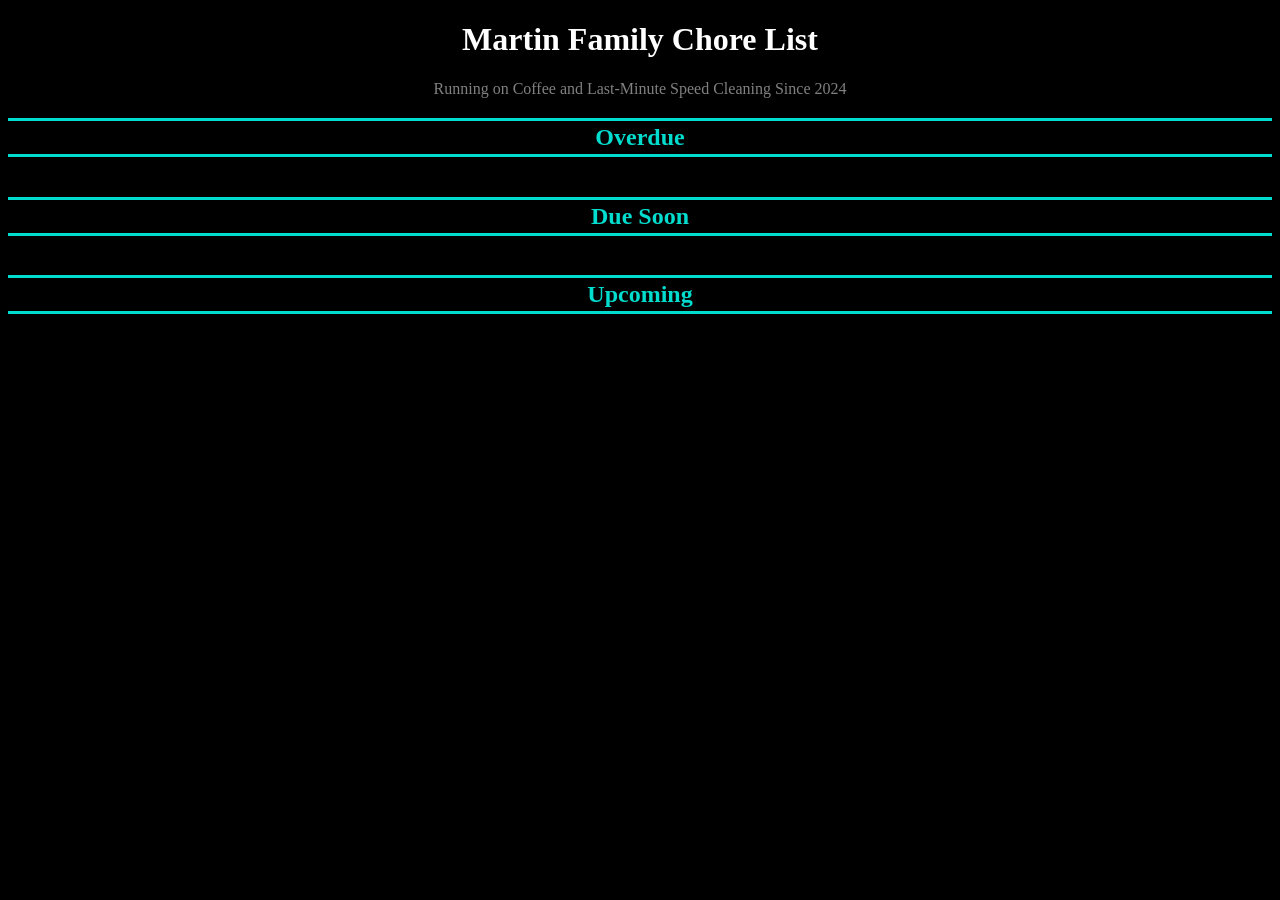
<file: layout.html>
<!DOCTYPE html>
<html lang="en">
<head>
    <meta charset="UTF-8">
    <meta name="viewport" content="width=device-width, initial-scale=1.0">
    <title>Martin Family Chore List</title>
    <link rel="stylesheet" href="style.css">
</head>
<body>
    <h1>Martin Family Chore List</h1>
    <p>Running on Coffee and Last-Minute Speed Cleaning Since 2024</p>
    <h2 id="overdueTitle">Overdue</h2>
    <div id="overdueContainer" class="taskContainer"></div>
    <h2 id="dueSoonTitle">Due Soon</h2>
    <div id="dueSoonContainer" class="taskContainer"></div>
    <h2 id="upcomingTitle">Upcoming</h2>
    <div id="upcomingContainer" class="taskContainer"></div>
    <script src="peopleRotations.js"></script>
    <script src="chores.js"></script>
    <script src="main.js"></script>
</body>
</html>
</file>
<file: style.css>
body {
    background-color: black;
}

h1 {
    color: white;
    text-align: center;
}

h2 {
    color: rgba(0, 255, 238, 0.862);
    text-align: center;
    border-top: 3px solid rgba(0, 255, 238, 0.862);
    border-bottom: 3px solid rgba(0, 255, 238, 0.862);
    padding: 3px
}

p {
    color: gray;
    text-align: center;
}

.taskCard {
    margin-bottom: 10px;
}

.taskRow {
    color: white;
    font-size: 18px;
    font-weight: bold;
    text-align: center;
}

.assignee, .dueDate, .lastCompleted {
    font-size: 14px;
    color: gray;
    text-align: center;
    font-style: italic;
    margin-left: 25px;
}

.taskContainer {
    display: grid;
    grid-template-columns: 1fr 1fr;
    gap: 15px;
}

.noTasks {
    grid-column: 1 / -1;
    color: white;
    font-size: 18px;
    text-align: center;
    font-weight: bold;
}

input[type="checkbox"] {
    width: 15px;
    height: 15px;
    cursor: pointer;
}

.header {
    display: grid;
    grid-template-columns: 50px 1fr 50px;
    align-items: center;
    position: relative;
    margin-bottom: 15px;
}

.header h1 {
    grid-column: 2;
    text-align: center;
    margin: 0;
}

#manageButton {
    background-color: #1e1e1e;
    color: white;
    border: 2px solid rgba(0,255,238,.862);
    border-radius: 8px;
    padding: 6px 10px;
    font-size: 18px;
    cursor: pointer;
}

#manageButton:hover {
    background-color: rgba(0,255,238,.15);
}

.hidden {
    display: none;
}

#manageMenu {
    position: absolute;
    top: 100%;
    right: 0;
    margin-top: 8px;
    background-color: #1e1e1e;
    border: 2px solid rgba(0,255,238,.862);
    border-radius: 8px;
    padding: 8px;
    display: none;
    flex-direction: column;
    gap: 6px;
    z-index: 1000;
}

#manageMenu.show {
    display: flex;
}

#manageMenu button {
    background: none;
    border: none;
    color: white;
    text-align: left;
    padding: 8px 12px;
    cursor: pointer;
}

#manageMenu button:hover {
    background-color: rgba(0,255,238,.15);
}

.taskToolbar {
    color: rgba(0, 255, 238, 0.862);
    border-top: 3px solid rgba(0, 255, 238, 0.862);
    border-bottom: 3px solid rgba(0, 255, 238, 0.862);
    padding: 10px;
    display: flex;
    justify-content: center;
    gap: 15px;
    margin-bottom: 15px;
}

.taskToolbar button, .taskActions button {
    background-color: #1e1e1e;
    color: white;
    border: 2px solid rgba(0,255,238,.862);
    border-radius: 8px;
    padding: 8px 14px;
    cursor: pointer;
}

.taskToolbar button:hover, .taskActions button:hover {
    background-color: rgba(0,255,238,.15);
}

.taskNameRow {
    color: white;
    font-size: 18px;
    font-weight: bold;
    text-align: center;
    cursor: pointer;
}

.taskDetails {
    color: gray;
    font-size: 14px;
    margin-top: 8px;
    text-align: center;
}

.taskArrow {
    display: inline-block;
    margin-right: 8px;
    font-size: 14px;
    color: rgba(0, 255, 238, 0.862);
}

.taskActions {
    display: flex;
    justify-content: center;
    gap: 10px;
    margin-top: 10px;
}

.taskForm {
    position: fixed;
    top: 50%;
    left: 50%;
    transform: translate(-50%, -50%);

    width: 90%;
    max-width: 600px;
    max-height: 85vh;
    overflow-y: auto;

    background-color: black;
    color: white;

    border: 3px solid rgba(0, 255, 238, 0.862);
    border-radius: 10px;

    padding: 20px;
    box-sizing: border-box;

    z-index: 1000;
}

.taskForm label {
    display: block;
    color: white;
    font-size: 15px;
    margin-top: 15px;
    margin-bottom: 5px;
}

.taskForm input,
.taskForm select {
    box-sizing: border-box;
    width: 100%;
    background-color: #1e1e1e;
    color: white;
    border: 2px solid rgba(0, 255, 238, 0.862);
    border-radius: 6px;
    padding: 8px;
    font-size: 16px;
}

.taskForm input[type="checkbox"] {
    width: auto;
    margin-right: 8px;
}

.taskForm button {
    background-color: #1e1e1e;
    color: white;
    border: 2px solid rgba(0, 255, 238, 0.862);
    border-radius: 8px;
    padding: 8px 14px;
    cursor: pointer;
    margin-top: 20px;
}

.taskForm button:hover {
    background-color: rgba(0, 255, 238, 0.15);
}

#formBackdrop {
    position: fixed;
    top: 0;
    left: 0;
    width: 100%;
    height: 100%;

    background-color: rgba(0, 0, 0, 0.7);

    z-index: 999;
}

#formBackdrop.hidden {
    display: none;
}
</file>
